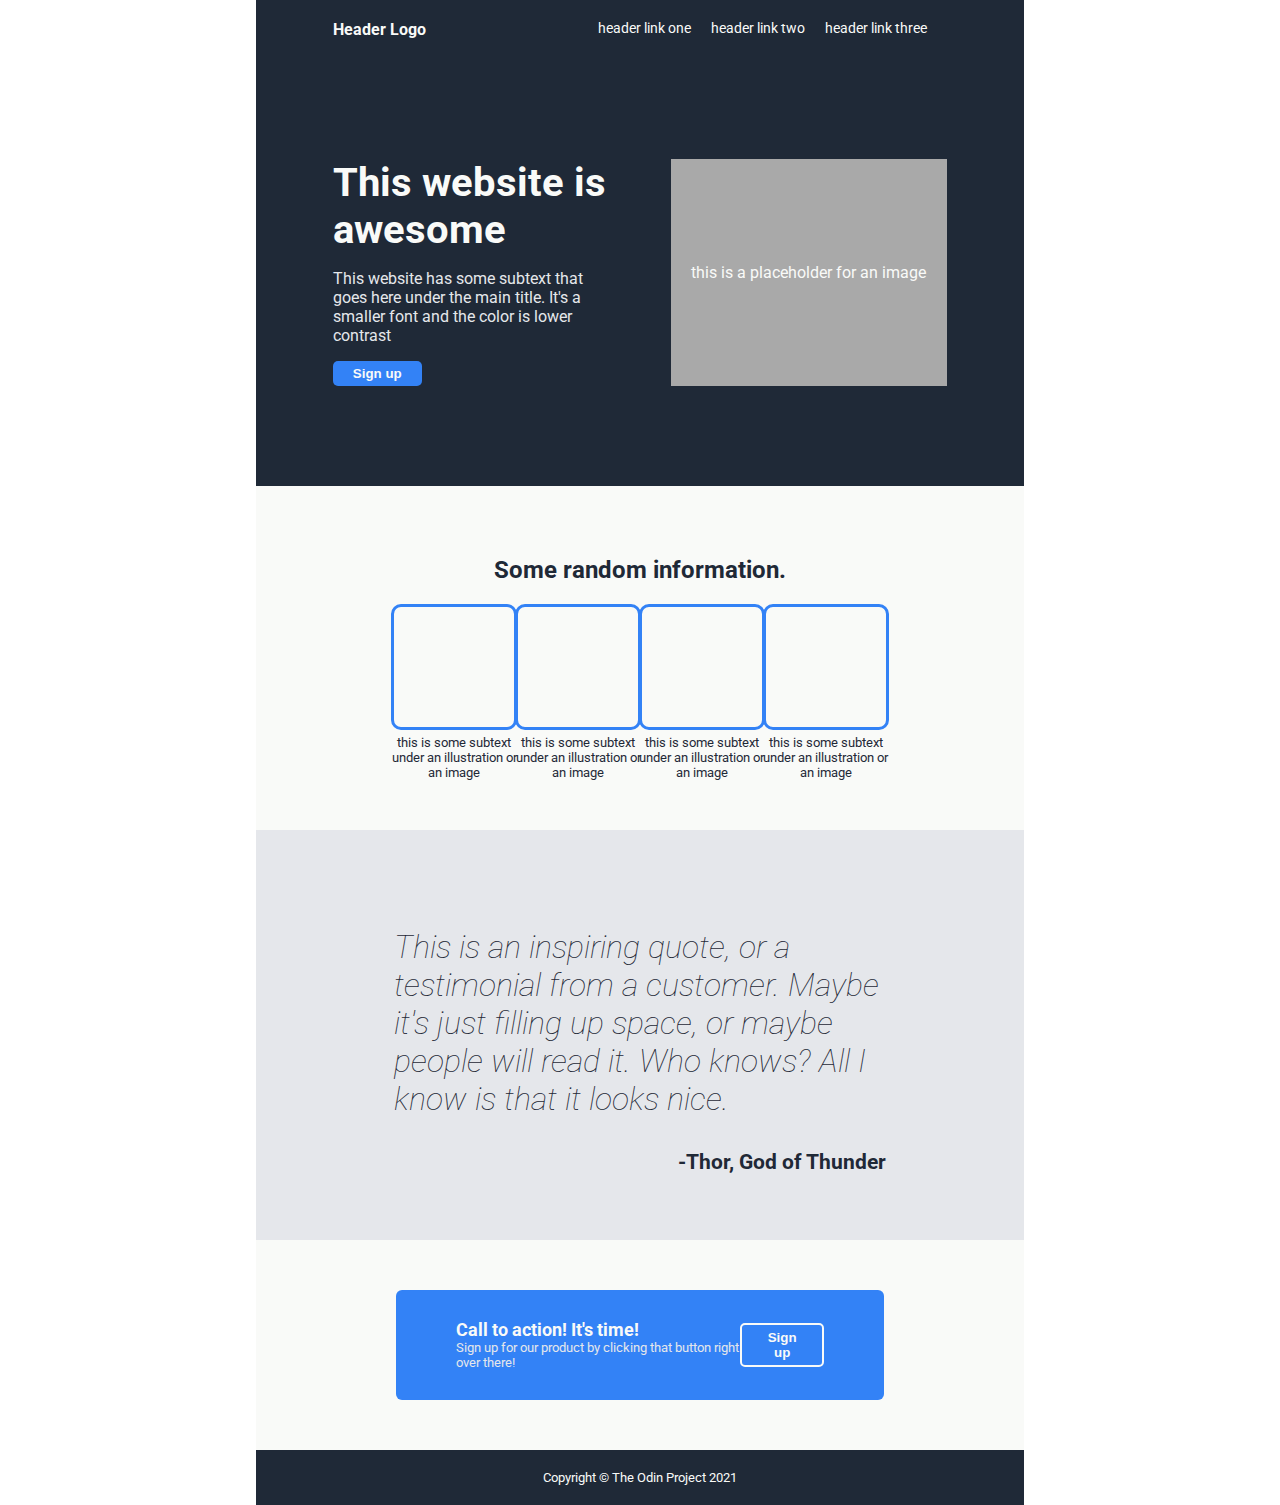
<file: landing-page/landing.html>
<!DOCTYPE html>
<html lang="en">
<head>
    <meta charset="UTF-8">
    <meta http-equiv="X-UA-Compatible" content="IE=edge">
    <meta name="viewport" content="width=device-width, initial-scale=1.0">
    <link rel="stylesheet" type="text/css" href="landing.css" />
    <title>This website is awesome !</title>
</head>
<body>
    <header>
        <div class="fake-img">
            Header Logo
        </div>
        <nav>
            <a>header link one</a>
            <a>header link two</a>
            <a>header link three</a>
        </nav>
    </header>
    <main>
        <section id="first">
            <div class="content">
                <h1>This website is awesome</h1>
                <p>This website has some subtext that goes here under the main title.
                    It's a smaller font and the color is lower contrast</p>
                <button>Sign up</button>    
            </div>
            <div class="fake-img">
                <div>this is a placeholder for an image</div>
            </div>
        </section>

        <section id="second">
            <h2>Some random information.</h2>
            <div class="content">
                <article>
                    <div class="fake-img"></div>
                    <span>this is some subtext under an illustration or an image</span>
                </article>
                <article>
                    <div class="fake-img"></div>
                    <span>this is some subtext under an illustration or an image</span>
                </article>
                <article>
                    <div class="fake-img"></div>
                    <span>this is some subtext under an illustration or an image</span>
                </article>
                <article>
                    <div class="fake-img"></div>
                    <span>this is some subtext under an illustration or an image</span>
                </article>
            </div>
        </section>

        <section id="third">
            <figure>
                <blockquote>
                    <p>This is an inspiring quote, or a testimonial from a customer. Maybe it's just filling up space, or maybe people will read it. Who knows? All I know is that it looks nice.</p>
                </blockquote>
                <figcaption>-Thor, God of Thunder</figcaption>
            </figure>
        </section>
        
        <section id="fourth">
            <div class="card">
                <div class="content">
                    <h2>Call to action! It's time!</h2>
                    <span>Sign up for our product by clicking that button right over there!</span>
                </div>
                <button>Sign up</button>
            </div>
        </section>
    </main>
    <footer>
        <span>
            Copyright © The Odin Project 2021
        </span>
    </footer>
</body>
</html>
</file>
<file: landing-page/landing.css>
@import url('https://fonts.googleapis.com/css2?family=Roboto:ital,wght@0,400;0,500;1,300&display=swap');

:root{
    --dark-color : #1F2937;
    --emphasis : #3382F6;
    --light-color : #F9FAF8;
    --middle-color : #E5E7EB;
}

body {
    height: 100%;
    width: 60%;
    margin: 0;
    margin-left: 20%;
    margin-right: 20%;
    
    display: flex;
    flex-direction: column;

    font-family: 'Roboto', sans-serif;
}

/** HEADER **/

header {
    display: flex;
    flex-direction: row;
    justify-content: space-between;

    width:80%;
    padding: 20px;
    padding-left: 10%;
    padding-right: 10%;

    background-color: var(--dark-color);
    color: var(--light-color);
}

header .fake-img {
    font-weight: bold;
}

nav {
    display: flex;
    flex-direction: row;
}

nav a {
    margin-right: 20px;
    font-size: 0.9em;
}

/** MAIN **/

main {
    display: flex;
    flex-direction: column;
}

button {
    padding: 5px 20px 5px 20px;
    
    border: none;
    border-radius: 5px;
    outline: none;

    font-weight: bold;
    
    background-color: var(--emphasis);
    color: var(--light-color);
}


/** FIRST **/

section#first {
    display: flex;
    flex-direction: row;
    justify-content: space-between;

    width:80%;
    padding: 100px;
    padding-left: 10%;
    padding-right: 10%;

    background-color: var(--dark-color);
    color: var(--light-color);
}

section#first .content {
    width:45%;
}

section#first .content h1 {
    margin:0;

    font-size: 2.5em;
    font-weight: bolder;
}

section#first .content p {
    color: var(--middle-color);
}

section#first .fake-img {
    display: flex;
    flex-direction: column;
    justify-content: center;
    align-items: center;

    width:45%;

    background-color: darkgray;
}

/** SECOND **/

section#second {
    display: flex;
    flex-direction: column;
    justify-content: space-between;
    align-items: center;

    width:80%;
    padding: 50px;
    padding-left: 10%;
    padding-right: 10%;

    background-color: var(--light-color);
    color: var(--dark-color);
}

section#second .content {
    display: flex;
    flex-direction: row;
    justify-content: space-between;
    align-items: center;

    width: 80%;
}

section#second .content article {
    display: flex;
    flex-direction: column;
    justify-content: space-between;
    align-items: center;

    width: 120px;

    text-align: center;
}

section#second .content .fake-img {
    height: 120px;
    width: 120px;

    border: 3px solid var(--emphasis);
    border-radius: 10px;
}

section#second .content .fake-img + span  {
    width: 126px;
    margin-top: 5px;

    font-size: 0.8em;
}

/** THIRD **/

section#third {
    display: flex;
    flex-direction: column;
    justify-content: space-between;
    align-items: center;

    width:80%;
    padding: 50px;
    padding-left: 10%;
    padding-right: 10%;

    background-color: var(--middle-color);
    color: var(--dark-color);
}

section#third figure {
    width: 80%;
}

section#third blockquote {
    margin: 0px;

    font-size: 2em;
    font-style: italic;
    font-weight: lighter;
}

section#third figcaption {
    text-align: end;
    font-size: 1.3em;
    font-weight: bolder;
}

/** FOURTH **/ 

section#fourth {
    display: flex;
    flex-direction: column;
    justify-content: space-between;
    align-items: center;

    width:80%;
    padding: 50px;
    padding-left: 10%;
    padding-right: 10%;

    background-color: var(--light-color);
}

section#fourth .card {
    display: flex;
    flex-direction: row;
    justify-content: space-between;
    align-items: center;

    width: 60%;
    padding: 30px 60px 30px 60px;

    border-radius: 6px;
    background-color: var(--emphasis);
    color: var(--light-color);
}

section#fourth .card .content {
    display: flex;
    flex-direction: column;
    justify-content: space-evenly;
}

section#fourth .card .content h2 {
    margin:0;
    font-size: 1.1em;
}

section#fourth .card .content span {
    font-size: 0.8em;
    color: var(--middle-color)
}

section#fourth .card button {
    border: 2px solid var(--light-color);
}

/** FOOTER **/

footer {
    display: flex;
    flex-direction: column;
    justify-content: space-between;
    align-items: center;

    padding: 20px;
    
    font-size: 0.8em;

    background-color: var(--dark-color);
    color: var(--light-color)
}
</file>
